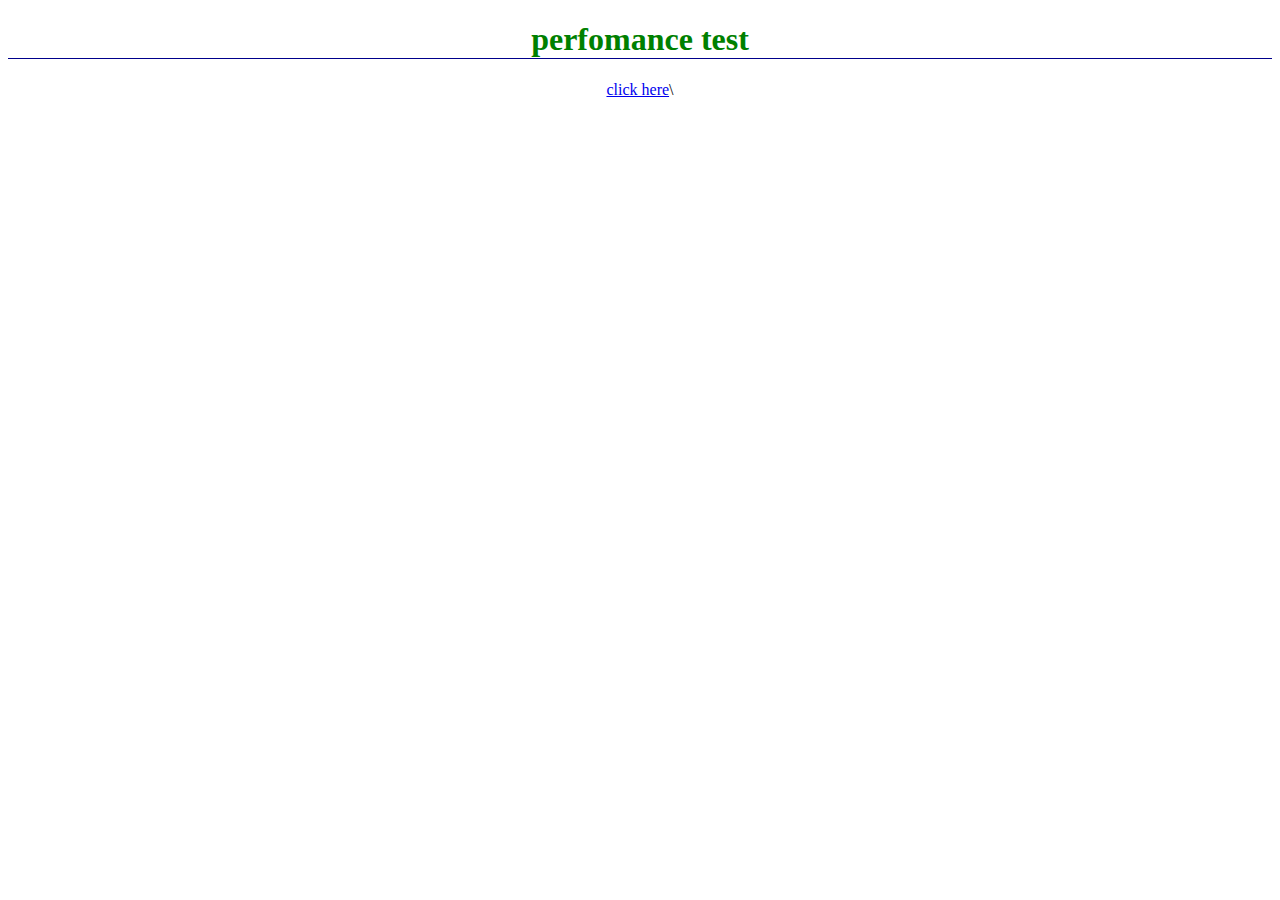
<file: index.html>
<!DOCTYPE html>
<html lang="en">
<head>
    <meta charset="UTF-8">
    <meta http-equiv="X-UA-Compatible" content="IE=edge">
    <meta name="viewport" content="width=, initial-scale=1.0">
    <title>Document</title>
    <link rel="stylesheet" href="style.css">
    <style>
        h1 {
            border-bottom: 1px groove darkblue;
        }
    </style>
</head>

<body>
    <h1 style="text-align: center;">perfomance test </h1>
    <div>
    <a href="ok.html" target="_blank">click here</a>\
    </div>
</body>
</html>
</file>
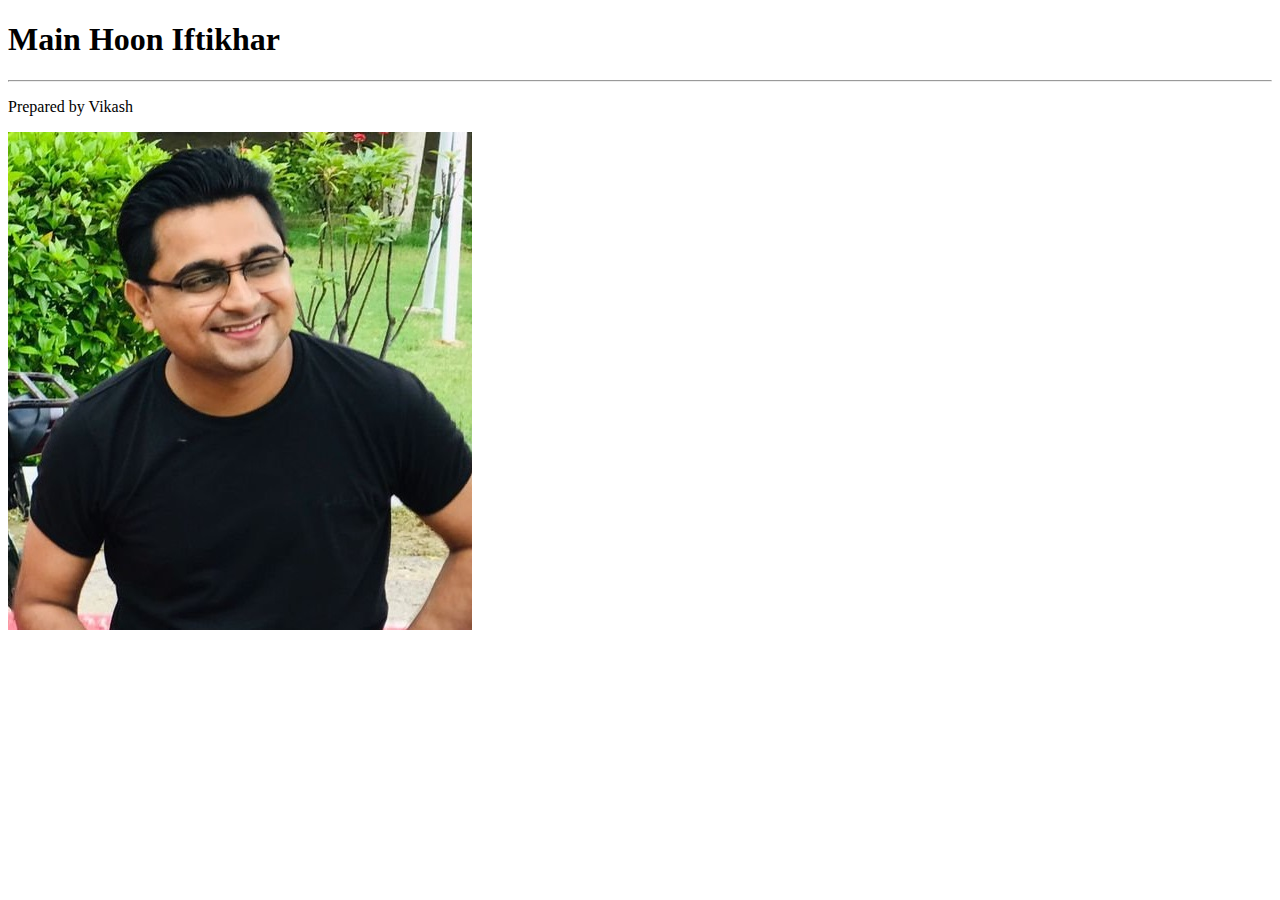
<file: iftikhar.html.html>
<!DOCTYPE html>
<html lang="en">
<head>
    <meta charset="UTF-8">
    <meta http-equiv="X-UA-Compatible" content="IE=edge">
    <meta name="viewport" content="width=device-width, initial-scale=1.0">
    <title>Iftikhar</title>
</head>
<body>
    <h1>Main Hoon Iftikhar</h1>
    <hr>
    <p>Prepared by Vikash</p>
    <img src="mypicture.jpg" alt="You have not uploaded picture yet">
    
</body>
</html>
</file>
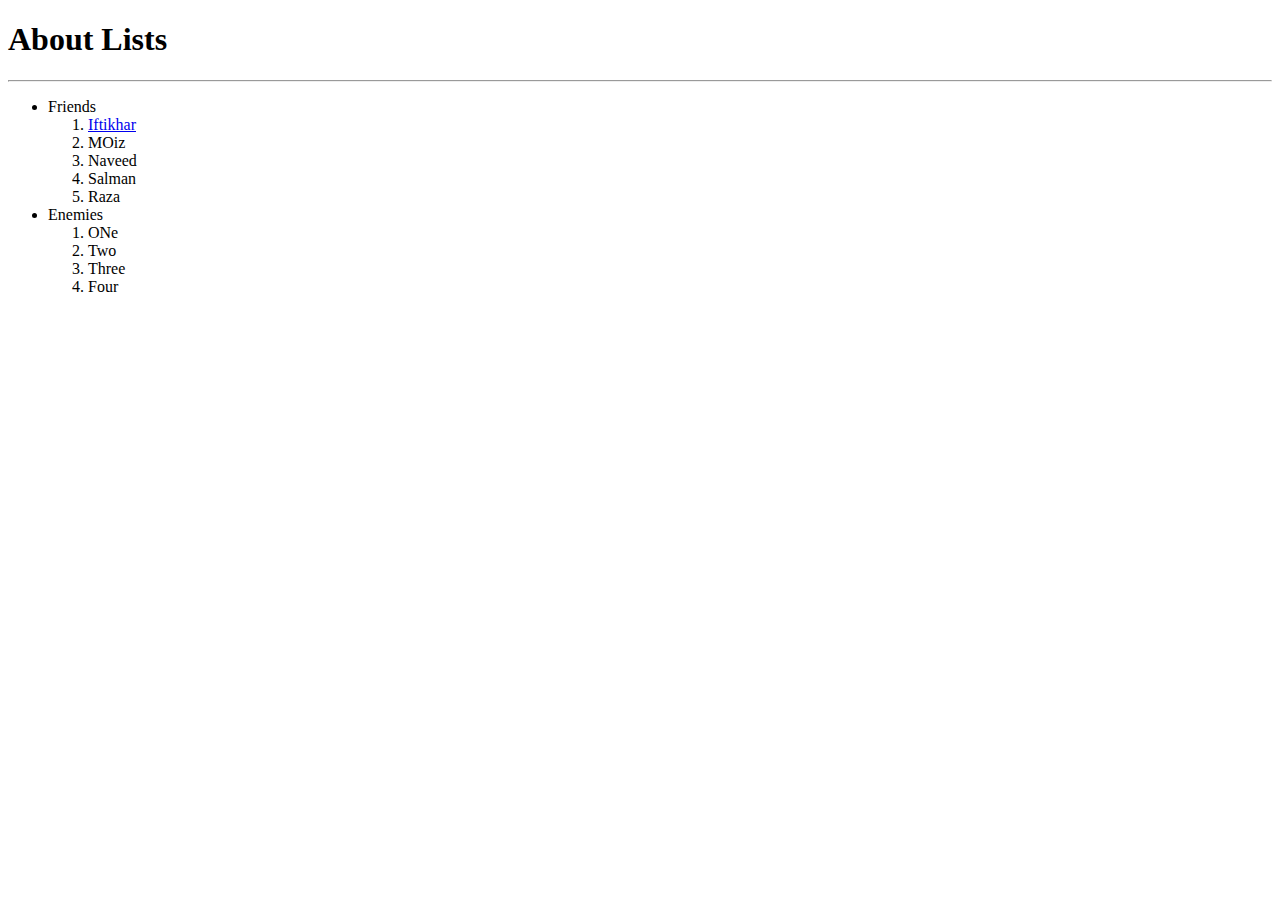
<file: ok.html>
<!DOCTYPE html>
<html lang="en">
<head>
    <meta charset="UTF-8">
    <meta http-equiv="X-UA-Compatible" content="IE=edge">
    <meta name="viewport" content="width=device-width, initial-scale=1.0">
    <title>Document</title>
</head>
<body>
    <h1>About Lists</h1>
    <hr>
    <ul>
        <li>Friends
            <ol>
                <li><a href="iftikhar.html"> Iftikhar</a></li>
                <li>MOiz</li>
                <li>Naveed</li>
                <li>Salman</li>
                <li>Raza</li>
            </ol>
        </li>
        <li>Enemies
            <ol>
                <li>ONe</li>
                <li>Two</li>
                <li>Three</li>
                <li>Four</li>
            </ol>
        </li>
    </ul>
</body>
</html>
</file>
<file: style.css>
div{
    text-align: center;
}
h1{
    color: green;
    text-align: center;
}
</file>
